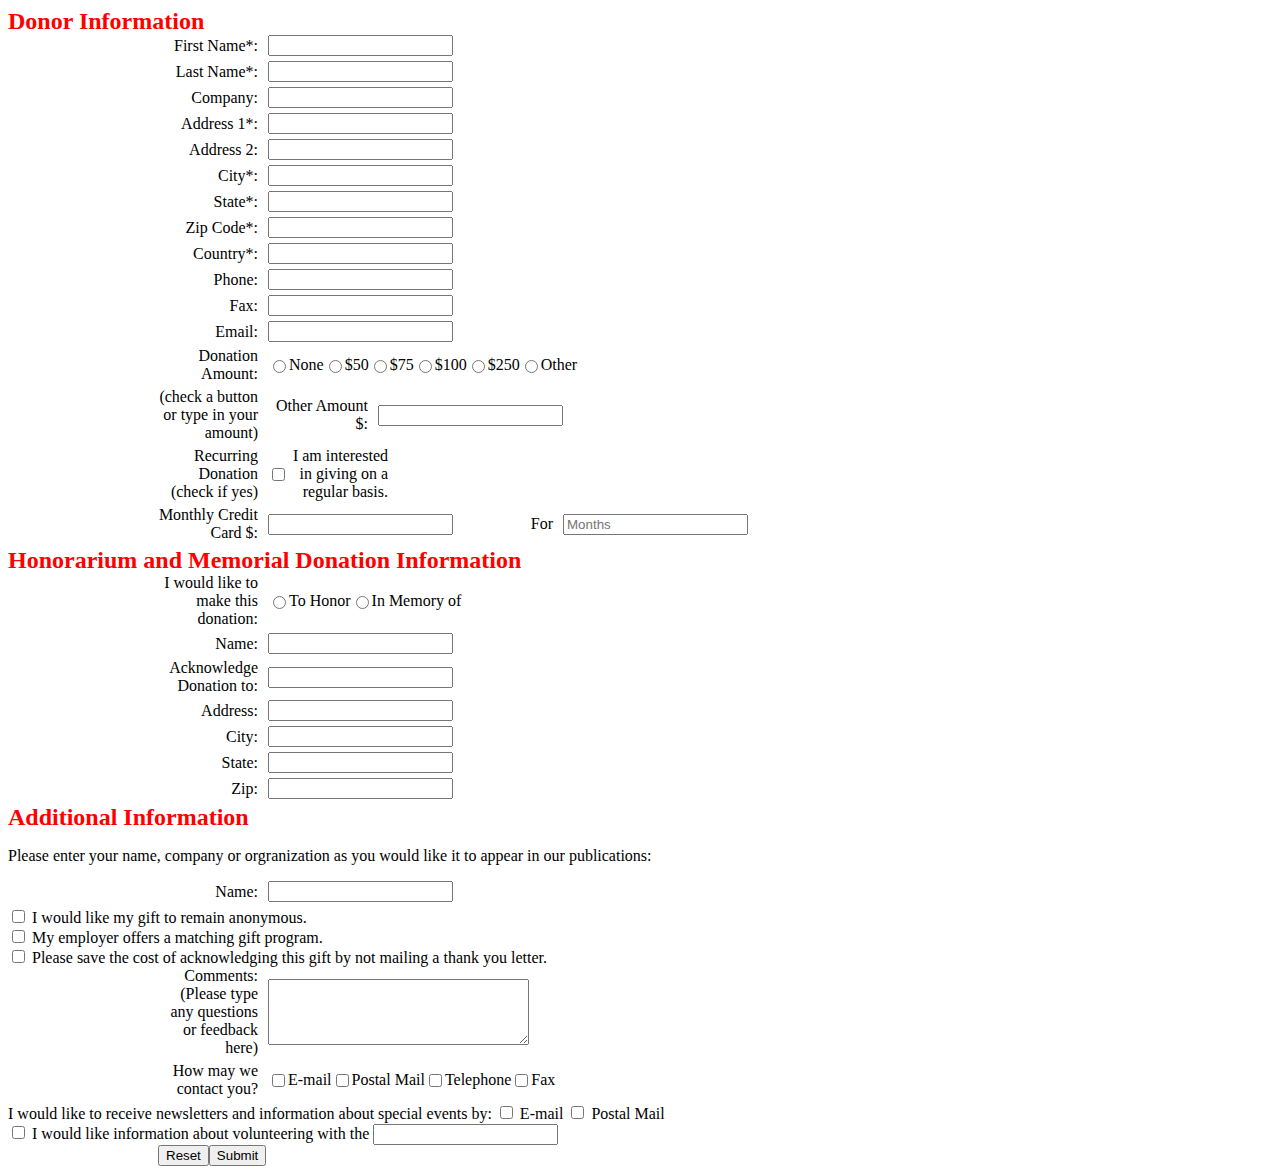
<file: Class Task/form.html>
<!DOCTYPE html>
<html lang="en">

<head>
    <meta charset="UTF-8">
    <meta name="viewport" content="width=device-width, initial-scale=1.0">
    <title>Contact</title>
    <link rel="stylesheet" href="form.css">
</head>

<body>
    <body>

        <h2>Donor Information</h2>
        <form method="GET">
            <div class="form-group">
                <label for="first"><b></b>First Name*:</label>
                <input type="text" id="first" required>
            </div>

            <div class="form-group">
                <label for="last">Last Name*:</label>
                <input type="text" id="last" required>
            </div>

            <div class="form-group">
                <label for="company">Company:</label>
                <input type="text" id="company">
            </div>

            <div class="form-group">
                <label for="address1">Address 1*:</label>
                <input type="text" id="address1" required>
            </div>

            <div class="form-group">
                <label for="address2">Address 2:</label>
                <input type="text" id="address2">
            </div>

            <div class="form-group">
                <label for="city">City*:</label>
                <input type="text" id="city" required>
            </div>

            <div class="form-group">
                <label for="state">State*:</label>
                <input type="text" id="state" required>
            </div>

            <div class="form-group">
                <label for="zip">Zip Code*:</label>
                <input type="text" id="zip" required>
            </div>

            <div class="form-group">
                <label for="country">Country*:</label>
                <input type="text" id="country" required>
            </div>

            <div class="form-group">
                <label for="phone">Phone:</label>
                <input type="text" id="phone">
            </div>

            <div class="form-group">
                <label for="fax">Fax:</label>
                <input type="text" id="fax">
            </div>

            <div class="form-group">
                <label for="fax">Email:</label>
                <input type="text" id="emial" required>
            </div>

            <div class="form-group">
                <label>Donation Amount:</label>
                <input type="radio" name="amount" value="none" required> None
                <input type="radio" name="amount" value="50"> $50
                <input type="radio" name="amount" value="75"> $75
                <input type="radio" name="amount" value="100"> $100
                <input type="radio" name="amount" value="250"> $250
                <input type="radio" name="amount" value="other"> Other
            </div>

            <div class="form-group">
                <label for="checks">(check a button or type in your amount)</label>
                <label for="other">Other Amount $:</label>
                <input type="text" id="other">
            </div>

            <div class="form-group">
                <label>Recurring Donation (check if yes)</label>
                <input type="checkbox" id="recurring">
                <label for="recurring">I am interested in giving on a regular basis.</label>
            </div>

            <div class="form-group">
                <label for="months">Monthly Credit Card $:</label>
                <input type="text" id="months">
                <label>For</label>
                <input type="text" id="duration" placeholder="Months">
            </div>

            <h2>Honorarium and Memorial Donation Information</h2>

            <div class="form-group">
                <label>I would like to make this donation:</label>
                <input type="radio" name="honor" value="honor"> To Honor
                <input type="radio" name="honor" value="memory"> In Memory of
            </div>

            <div class="form-group">
                <label for="honoree">Name:</label>
                <input type="text" id="honoree">
            </div>

            <div class="form-group">
                <label for="ackname">Acknowledge Donation to:</label>
                <input type="text" id="ackname">
            </div>

            <div class="form-group">
                <label for="ackaddress">Address:</label>
                <input type="text" id="ackaddress">
            </div>

            <div class="form-group">
                <label for="ackcity">City:</label>
                <input type="text" id="ackcity">
            </div>

            <div class="form-group">
                <label for="ackstate">State:</label>
                <input type="text" id="ackstate">
            </div>

            <div class="form-group">
                <label for="ackzip">Zip:</label>
                <input type="text" id="ackzip">
            </div>

            <h2>Additional Information</h2>

            <p>Please enter your name, company or orgranization as you would like it to appear in our
                publications:</p>
            <div class="form-group">
                <label for="honoree">Name:</label>
                <input type="text" id="honoree">
            </div>
            </div>

            <div class="form2-group">
                <input type="checkbox" id="anonymous">
                <label for="anonymous">I would like my gift to remain anonymous.</label>
            </div>

            <div class="form2-group">
                <input type="checkbox" id="match">
                <label for="match">My employer offers a matching gift program.</label>
            </div>

            <div class="form2-group">
                <input type="checkbox" id="savepaper">
                <label for="savepaper">Please save the cost of acknowledging this gift by not mailing a thank you
                    letter.</label>
            </div>

            <div class="form-group">
                <label for="comments">Comments: (Please type any questions or feedback here)</label>
                <textarea id="comments" rows="4" cols="30"></textarea>
            </div>

            <div class="form-group">
                <label>How may we contact you?</label>
                <input type="checkbox" id="email1"> E-mail
                <input type="checkbox" id="mail"> Postal Mail
                <input type="checkbox" id="phone"> Telephone
                <input type="checkbox" id="fax"> Fax
            </div>

            <div class="form0-group">
                <label>I would like to receive newsletters and information about special events by:</label>
                <input type="checkbox" id="email2"> E-mail
                <input type="checkbox" id="post2"> Postal Mail
            </div>

            <div class="form0-group">
                <label></label>
                <input type="checkbox" id="volunteer"> I would like information about volunteering with the
                <input type="text" id="info">
            </div>

            <div class="form-group">
                <input type="reset" value="Reset">
                <input type="submit" value="Submit">
            </div>

        </form>
    </body>
</body>

</html>
</file>
<file: Class Task/form.css>
h2{
    color: red;
    margin: 0;
}

.form-group {
    display: flex;
    align-items: center; 
    margin-left: 150px;
    margin-bottom: 5px; 
}

.form-group label {
    flex-basis: 100px;
    text-align: right;  
    margin-right: 10px;  
}
</file>
